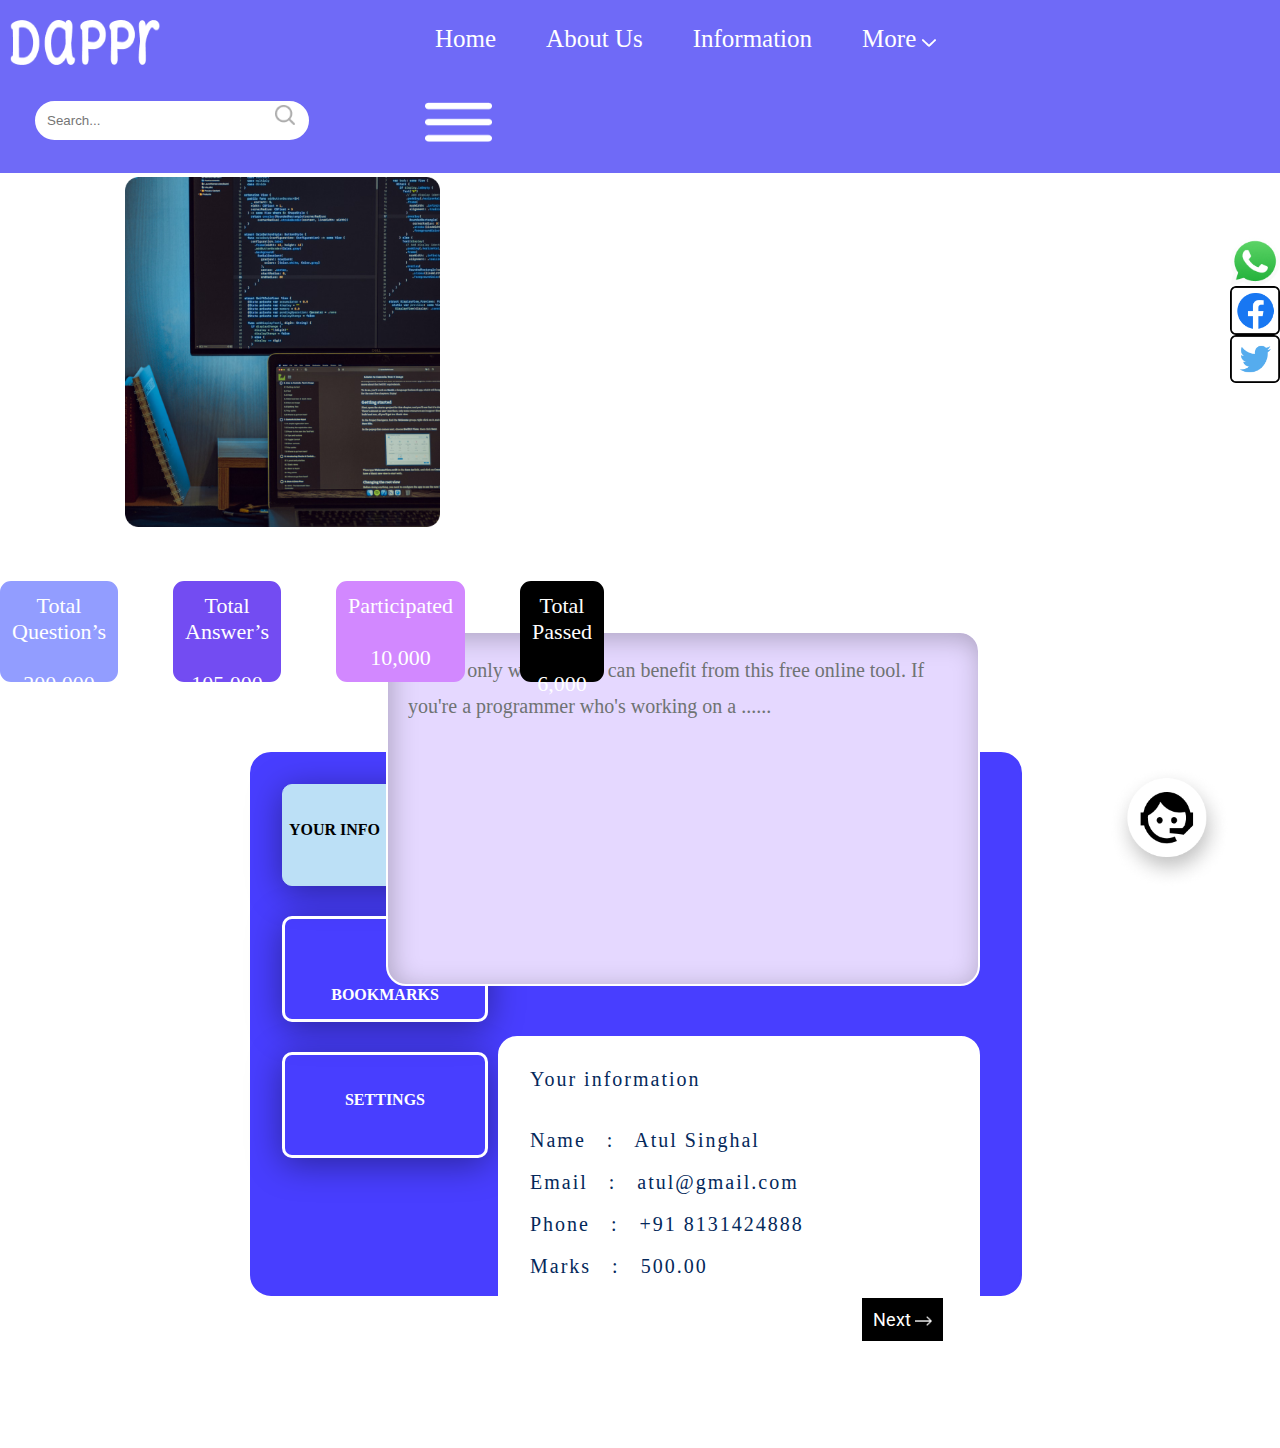
<file: index.html>
<!DOCTYPE html>
<head></head>
<body>
    <link href="./style.css" rel="stylesheet" />
    <header>
        <nav class="navbar">
    <ul type="none">
        <li>
            <img class="logo"   src="./dappr.png" rel="compname" />
        </li>
        <li> <a class="home" href="#">Home</a> </li>
        <li> <a href="#">About Us</a> </li>
        <li> <a href="#">Information</a> </li>
        <li> <a href="#" >More&nbsp;<img src="./Vector (1).png" rel="more" /> </a></li>
        <li> <a href="#"> <input type="text" id="search" name="search" placeholder="Search..." />
        <img id="searchicon"     src="./search.png" rel="search" />  </a></li>
        <li>  <a href="#" ><img class="ham" src="./Vector.png" rel="hambar" width= 67px
            height=46.605px /></a> </li>
    </ul>
</nav>
</header>
<main>

    <div class="icons">
        <img src="./logos_whatsapp-icon.png" width="50px"/>
        <img src="./Group 4.png"  width="50px"/>
        <img src="./Group 3.png"  width="50px"/>
    </div>


    <img class="imgdata" src="./image 4.png" rel="pic" height="350px" />
    <div class="box">
        It's not only writers who can benefit from this free online tool. If <br/>you're a programmer who's working on a ......
    </div>
    <div class="container">
        <div class="box1">
            Total Question’s 
            <br />
            <br />
        200,000
        </div>
       <div class="box2">
            Total Answer’s 
            <br />
            <br />
            105,000
        </div>
         <div class="box3">
            Participated
             <br />
             <br />
            10,000
        </div>
        <div class="box4">
            Total Passed
             <br />
             <br />
            6,000
        </div>
    </div>

    <div class="helpicon">
        <img src="./Group 2.png" rel="helpicon" height="125px" >
    </div>


    <div class="container2">
        <div class="right">
            <ul type="none">
            <li><b>Your information</b></li>
            <br/>
            <br/>
            <li>Name &nbsp;&nbsp;:&nbsp;&nbsp; Atul Singhal</li>
            <br/>
            <li>Email &nbsp;&nbsp;:&nbsp;&nbsp; atul@gmail.com
            </li>
            <br/>
            <li>Phone &nbsp;&nbsp;:&nbsp;&nbsp; +91 8131424888</li>
            <br/>
            <li>Marks &nbsp;&nbsp;:&nbsp;&nbsp; 500.00</li>
        </ul>
         
        <div class="next">
            <a href="#">Next</a>
            <img src="./Arrow 1.png" rel="arrow" height="10px" />
        </div>
        </div>



        <div class="left">

           <div class="leftbox1">
            <br/>
            <br/>
            <a href="#"><b>YOUR INFO</b></a> 
           </div>

           <div class="leftbox2">
            <br/>
            <br/>
            <a href="#"><b>BOOKMARKS</b></a> 
           </div>

           <div class="leftbox3">
            <br/>
            <br/>
            <a href="#"><b>SETTINGS</b></a> 
           </div>

        </div>
    </div>
</main>
</body>
</file>
<file: style.css>
@import url('https://fonts.googleapis.com/css2?family=Roboto&display=swap');

*{
    margin:0;
    padding:0;
 }
 

header{
    width: 100vx;
height: 127px;
position:sticky;
top: 0%;
}

.icons{
    margin-top: 110px;
    float: right;
    display: flex;
    flex-direction: column;
    align-items: end;
    justify-content: flex-start;
    height: 50px;
    position: sticky;
    top: 6em;
}


ul{
    background-color: #6F6AF7;
}

.navbar li  {
    float: left;
    color: white;
    padding: 25px;
    
}

.navbar li a{
    text-decoration: none;
    color: white;
    font-family: DM Sans;
font-size: 25px;
font-style: normal;
font-weight: 400px;
line-height: normal;

}

.home{
    margin-left: 250px;
}
.navbar ul{
    overflow: auto;
}

.logo{
    margin: -25px;
    width: 150px;
    height: 45px;

    padding-left: 10px;
    padding-top: 20px;
}

#search{
    border: 2px solid white;
    border-radius: 25px;
    padding: 10px;
    margin-top: -10px;
    width: 250px;
    margin-left: 10px;
}


#searchicon{
    transform: translateX(-200%);
    height: 20px;
}

.ham{
    height: 40px;
    margin-top: -1px;
    margin-left: 40px;

}

.imgdata{
    padding: 50px;
    margin-left: 75px;
}

.box{
   border-radius: 20px;
    border: 2px solid #FFF;
    background-color: #E5D8FF;
    float: right;
    width: 550px;
    height: 311px;
    border-radius: 20px;
    padding: 20px;
    margin-top: 50px;
    margin-right: 300px;
    box-shadow: 3px 5px 27px 0px rgba(0, 0, 0, 0.25) inset;
    font-size: 20px;
font-style: normal;
font-weight: 400;
line-height: 178.7%; /* 51.823px */
color: #6F7373;
}

.container{
display: flex;
justify-content: space-evenly;
}

.box1{
border:2px solid #929DFF;
background-color: #929DFF;
height: 77px;
width: 200px;
border-radius: 11px;
padding: 10px;
text-align: center;
font-size: 22px;
color: white;

}


.box2{
    border:2px solid #734CF2;
background-color: #734CF2;
height: 77px;
width: 200px;
border-radius: 11px;
padding: 10px;
text-align: center;
font-size: 22px;
color: white;
margin-left: 55px;
}

.box3{
    border:2px solid #D288FF;
    background-color: #D288FF;
    height: 77px;
    width: 200px;
    border-radius: 11px;
    padding: 10px;
    text-align: center;
    font-size: 22px;
    color: white;
    margin-left: 55px;
}

.box4{
    border:2px solid #000000;
    background-color: #000000;
    height: 77px;
    width: 200px;
    border-radius: 11px;
    padding: 10px;
    text-align: center;
    font-size: 22px;
    color: white;
    margin-left: 55px;
}

.container2{
    background-color: #483EFF;
    border:2px solid #483EFF;
    border-radius: 21px;
    height: 60vh;
    width: 60vw;
    margin-top: 70px;
    margin-left: 250px;
}

.leftbox1{
    border:1px solid #BCE0F6;
    background-color: #BCE0F6;
    border-radius: 10px;
    box-shadow: 0px 6px 35px 0px rgba(0, 0, 0, 0.39);
    width:200px;
    height: 100px;
    text-align: center;
    margin: 30px;
}


.leftbox1 a{
    text-decoration: none;
    color: black;
}

.leftbox2{
    border:3px solid white;
    border-radius: 10px;
    box-shadow: 0px 6px 35px 0px rgba(0, 0, 0, 0.39);
    width:200px;
    height: 100px;
    text-align: center;
    margin: 30px;
    
}

.leftbox2 a{
    text-decoration: none;
    color: white;

}

.leftbox3{
    border:3px solid white;
    border-radius: 10px;
    box-shadow: 0px 6px 35px 0px rgba(0, 0, 0, 0.39);
    width:200px;
    height: 100px;
    text-align: center;
    margin: 30px;
    
}

.leftbox3 a{
    text-decoration: none;
    color: white;

}

.right{
    font-family: 'Roboto', sans-serif;
    float:right;
    margin-right: 40px;
    margin-top: 50px;
    border-radius: 19px;
background-color: white;
border: 2px solid white;
width:35vw;
height:42vh;
padding-top: 30px;
    padding-left: 30px;
}

.right ul{
    background-color: white;
}

.right li{
    color: #04285A;
font-family: Inter;
font-size: 20px;
font-style: normal;
font-weight: 50;
line-height: normal;
letter-spacing: 2px;
}

.next{
    float:right;
    border:1px solid black;
    background-color: black;
    color: white;
    padding: 10px;
    font-size: 18px;
    margin-right: 35px;
    margin-top: 20px;
}

.next a{
    text-decoration: none;
    color: white;
}

.helpicon{
    position: fixed;
    top: 85%;
    right: 3em;
   
}
</file>
